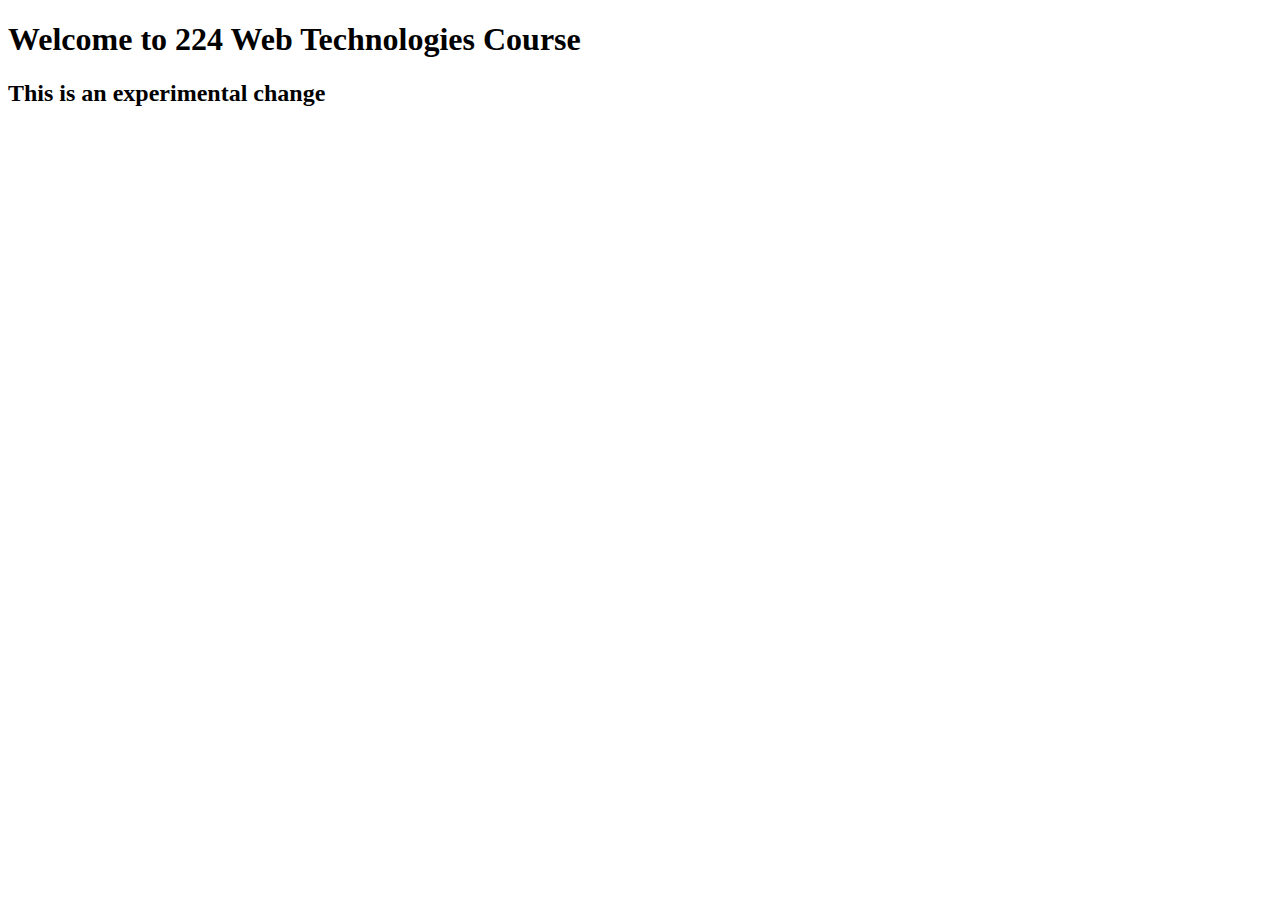
<file: Lab 01/index.html>
<!DOCTYPE html>
<html lang="en">
<head>
    <meta charset="UTF-8">
    <meta name="viewport" content="width=device-width, initial-scale=1.0">
    <title>Document</title>
</head>
<body>
    <!-- This is my first HTML page for Lab 01 -->
    <h1>Welcome to 224 Web Technologies Course</h1>
    <h2>This is an experimental change</h2>
</body>
</html>
</file>
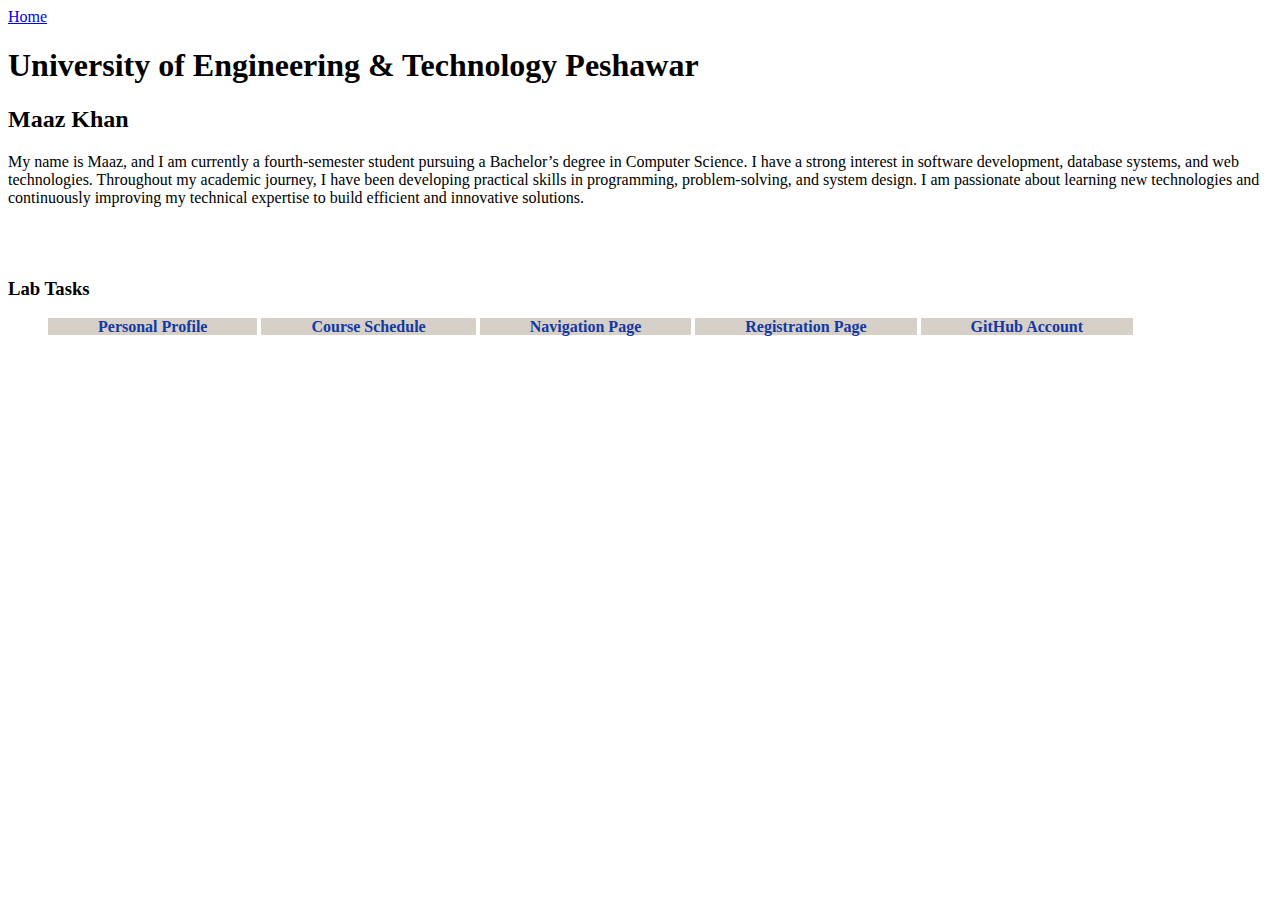
<file: Lab 02/index.html>
<!DOCTYPE html>
<html lang="en">
    <head>
        <meta charset="UTF-8">
        <meta name="viewport" content="width=device-width, initial-scale=1.0">
        <title>Portfolio Page</title>
        <link rel="stylesheet" href="style.css">
    </head>
<body>
    <a href="index.html" class="active">Home</a>
    <h1>University of Engineering & Technology Peshawar</h1>
    <h2>Maaz Khan</h2>
    <p>My name is Maaz, and I am currently a fourth-semester student pursuing a Bachelor’s degree in Computer Science. I have a strong 
        interest in software development, database systems, and web technologies. Throughout my academic journey, I have been developing
         practical skills in programming, problem-solving, and system design. I am passionate about learning new technologies and continuously 
         improving my technical expertise to build efficient and innovative solutions.</p>
    <br><br>
    <h3>Lab Tasks</h3>
    <ul>
        <li><a href="profile.html">Personal Profile</a></li>
        <li><a href="schedule.html">Course Schedule</a></li>
        <li><a href="navigation.html">Navigation Page</a></li>
        <li><a href="registration.html">Registration Page</a></li>
        <li><a href="https://github.com/maazkhanx09" target="_blank">GitHub Account</a></li>
    </ul>     
</body>
</html>
</file>
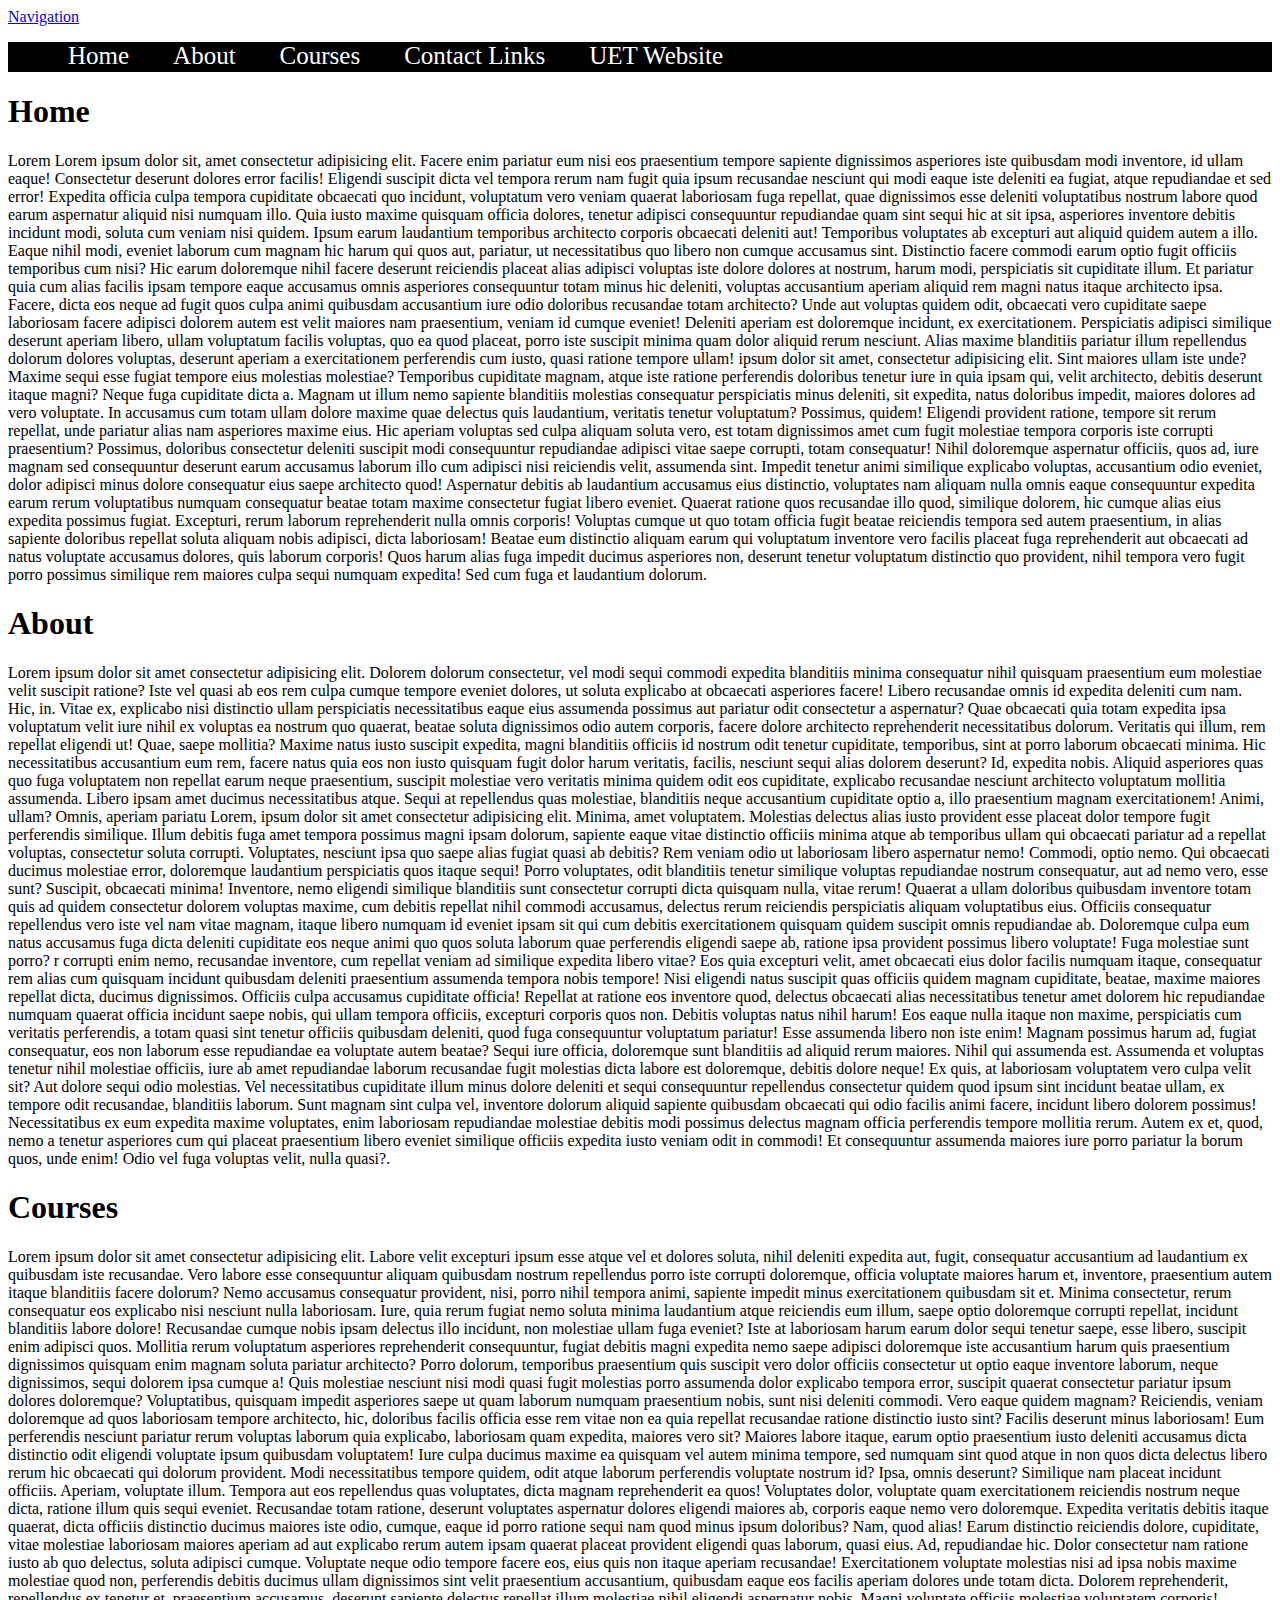
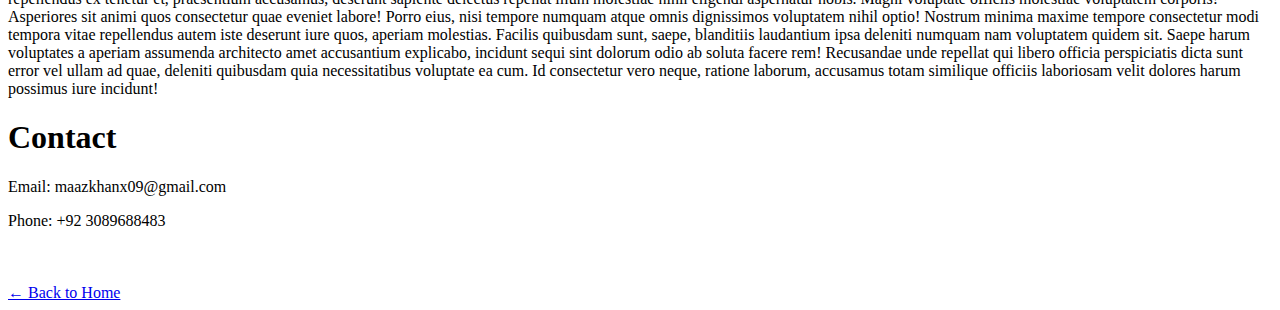
<file: Lab 02/navigation.html>
<!DOCTYPE html>
<html lang="en">
<head>
    <meta charset="UTF-8">
    <meta name="viewport" content="width=device-width, initial-scale=1.0">
    <title>Navigation</title>
    <link rel="stylesheet" href="style.css">
</head>
<body>
    <a href="navigation.html" class="active">Navigation</a>
    <div id="nav">
        <ul>
            <a href="#home">Home</a>
            <a href="#about">About</a>
            <a href="#courses">Courses</a>
            <a href="#contact">Contact Links</a>
            <a href="https://www.uetpeshawar.edu.pk/" target="_blank">UET Website</a>
        </ul>
    </div>

     <section id="home">
        <h1>Home</h1>
        <p>Lorem Lorem ipsum dolor sit, amet consectetur adipisicing elit. Facere enim pariatur eum nisi eos praesentium tempore sapiente dignissimos asperiores iste quibusdam modi inventore, id ullam eaque! Consectetur deserunt dolores error facilis! Eligendi suscipit dicta vel tempora rerum nam fugit quia ipsum recusandae nesciunt qui modi eaque iste deleniti ea fugiat, atque repudiandae et sed error! Expedita officia culpa tempora cupiditate obcaecati quo incidunt, voluptatum vero veniam quaerat laboriosam fuga repellat, quae dignissimos esse deleniti voluptatibus nostrum labore quod earum aspernatur aliquid nisi numquam illo. Quia iusto maxime quisquam officia dolores, tenetur adipisci consequuntur repudiandae quam sint sequi hic at sit ipsa, asperiores inventore debitis incidunt modi, soluta cum veniam nisi quidem. Ipsum earum laudantium temporibus architecto corporis obcaecati deleniti aut! Temporibus voluptates ab excepturi aut aliquid quidem autem a illo. Eaque nihil modi, eveniet laborum cum magnam hic harum qui quos aut, pariatur, ut necessitatibus quo libero non cumque accusamus sint. Distinctio facere commodi earum optio fugit officiis temporibus cum nisi? Hic earum doloremque nihil facere deserunt reiciendis placeat alias adipisci voluptas iste dolore dolores at nostrum, harum modi, perspiciatis sit cupiditate illum. Et pariatur quia cum alias facilis ipsam tempore eaque accusamus omnis asperiores consequuntur totam minus hic deleniti, voluptas accusantium aperiam aliquid rem magni natus itaque architecto ipsa. Facere, dicta eos neque ad fugit quos culpa animi quibusdam accusantium iure odio doloribus recusandae totam architecto? Unde aut voluptas quidem odit, obcaecati vero cupiditate saepe laboriosam facere adipisci dolorem autem est velit maiores nam praesentium, veniam id cumque eveniet! Deleniti aperiam est doloremque incidunt, ex exercitationem. Perspiciatis adipisci similique deserunt aperiam libero, ullam voluptatum facilis voluptas, quo ea quod placeat, porro iste suscipit minima quam dolor aliquid rerum nesciunt. Alias maxime blanditiis pariatur illum repellendus dolorum dolores voluptas, deserunt aperiam a exercitationem perferendis cum iusto, quasi ratione tempore ullam! ipsum dolor sit amet, consectetur adipisicing elit. Sint maiores ullam iste unde? Maxime sequi esse fugiat tempore eius molestias molestiae? Temporibus cupiditate magnam, atque iste ratione perferendis doloribus tenetur iure in quia ipsam qui, velit architecto, debitis deserunt itaque magni? Neque fuga cupiditate dicta a. Magnam ut illum nemo sapiente blanditiis molestias consequatur perspiciatis minus deleniti, sit expedita, natus doloribus impedit, maiores dolores ad vero voluptate. In accusamus cum totam ullam dolore maxime quae delectus quis laudantium, veritatis tenetur voluptatum? Possimus, quidem! Eligendi provident ratione, tempore sit rerum repellat, unde pariatur alias nam asperiores maxime eius. Hic aperiam voluptas sed culpa aliquam soluta vero, est totam dignissimos amet cum fugit molestiae tempora corporis iste corrupti praesentium? Possimus, doloribus consectetur deleniti suscipit modi consequuntur repudiandae adipisci vitae saepe corrupti, totam consequatur! Nihil doloremque aspernatur officiis, quos ad, iure magnam sed consequuntur deserunt earum accusamus laborum illo cum adipisci nisi reiciendis velit, assumenda sint. Impedit tenetur animi similique explicabo voluptas, accusantium odio eveniet, dolor adipisci minus dolore consequatur eius saepe architecto quod! Aspernatur debitis ab laudantium accusamus eius distinctio, voluptates nam aliquam nulla omnis eaque consequuntur expedita earum rerum voluptatibus numquam consequatur beatae totam maxime consectetur fugiat libero eveniet. Quaerat ratione quos recusandae illo quod, similique dolorem, hic cumque alias eius expedita possimus fugiat. Excepturi, rerum laborum reprehenderit nulla omnis corporis! Voluptas cumque ut quo totam officia fugit beatae reiciendis tempora sed autem praesentium, in alias sapiente doloribus repellat soluta aliquam nobis adipisci, dicta laboriosam! Beatae eum distinctio aliquam earum qui voluptatum inventore vero facilis placeat fuga reprehenderit aut obcaecati ad natus voluptate accusamus dolores, quis laborum corporis! Quos harum alias fuga impedit ducimus asperiores non, deserunt tenetur voluptatum distinctio quo provident, nihil tempora vero fugit porro possimus similique rem maiores culpa sequi numquam expedita! Sed cum fuga et laudantium dolorum.

        </p>
    </section>

    <section id="about">
        <h1>About</h1>
        <p>Lorem ipsum dolor sit amet consectetur adipisicing elit. Dolorem dolorum consectetur, vel modi sequi commodi expedita blanditiis minima consequatur nihil quisquam praesentium eum molestiae velit suscipit ratione? Iste vel quasi ab eos rem culpa cumque tempore eveniet dolores, ut soluta explicabo at obcaecati asperiores facere! Libero recusandae omnis id expedita deleniti cum nam. Hic, in. Vitae ex, explicabo nisi distinctio ullam perspiciatis necessitatibus eaque eius assumenda possimus aut pariatur odit consectetur a aspernatur? Quae obcaecati quia totam expedita ipsa voluptatum velit iure nihil ex voluptas ea nostrum quo quaerat, beatae soluta dignissimos odio autem corporis, facere dolore architecto reprehenderit necessitatibus dolorum. Veritatis qui illum, rem repellat eligendi ut! Quae, saepe mollitia? Maxime natus iusto suscipit expedita, magni blanditiis officiis id nostrum odit tenetur cupiditate, temporibus, sint at porro laborum obcaecati minima. Hic necessitatibus accusantium eum rem, facere natus quia eos non iusto quisquam fugit dolor harum veritatis, facilis, nesciunt sequi alias dolorem deserunt? Id, expedita nobis. Aliquid asperiores quas quo fuga voluptatem non repellat earum neque praesentium, suscipit molestiae vero veritatis minima quidem odit eos cupiditate, explicabo recusandae nesciunt architecto voluptatum mollitia assumenda. Libero ipsam amet ducimus necessitatibus atque. Sequi at repellendus quas molestiae, blanditiis neque accusantium cupiditate optio a, illo praesentium magnam exercitationem! Animi, ullam? Omnis, aperiam pariatu
             Lorem, ipsum dolor sit amet consectetur adipisicing elit. Minima, amet voluptatem. Molestias delectus alias iusto provident esse placeat dolor tempore fugit perferendis similique. Illum debitis fuga amet tempora possimus magni ipsam dolorum, sapiente eaque vitae distinctio officiis minima atque ab temporibus ullam qui obcaecati pariatur ad a repellat voluptas, consectetur soluta corrupti. Voluptates, nesciunt ipsa quo saepe alias fugiat quasi ab debitis? Rem veniam odio ut laboriosam libero aspernatur nemo! Commodi, optio nemo. Qui obcaecati ducimus molestiae error, doloremque laudantium perspiciatis quos itaque sequi! Porro voluptates, odit blanditiis tenetur similique voluptas repudiandae nostrum consequatur, aut ad nemo vero, esse sunt? Suscipit, obcaecati minima! Inventore, nemo eligendi similique blanditiis sunt consectetur corrupti dicta quisquam nulla, vitae rerum! Quaerat a ullam doloribus quibusdam inventore totam quis ad quidem consectetur dolorem voluptas maxime, cum debitis repellat nihil commodi accusamus, delectus rerum reiciendis perspiciatis aliquam voluptatibus eius. Officiis consequatur repellendus vero iste vel nam vitae magnam, itaque libero numquam id eveniet ipsam sit qui cum debitis exercitationem quisquam quidem suscipit omnis repudiandae ab. Doloremque culpa eum natus accusamus fuga dicta deleniti cupiditate eos neque animi quo quos soluta laborum quae perferendis eligendi saepe ab, ratione ipsa provident possimus libero voluptate! Fuga molestiae sunt porro?
             r corrupti enim nemo, recusandae inventore, cum repellat veniam ad similique expedita libero vitae? Eos quia excepturi velit, amet obcaecati eius dolor facilis numquam itaque, consequatur rem alias cum quisquam incidunt quibusdam deleniti praesentium assumenda tempora nobis tempore! Nisi eligendi natus suscipit quas officiis quidem magnam cupiditate, beatae, maxime maiores repellat dicta, ducimus dignissimos. Officiis culpa accusamus cupiditate officia! Repellat at ratione eos inventore quod, delectus obcaecati alias necessitatibus tenetur amet dolorem hic repudiandae numquam quaerat officia incidunt saepe nobis, qui ullam tempora officiis, excepturi corporis quos non. Debitis voluptas natus nihil harum! Eos eaque nulla itaque non maxime, perspiciatis cum veritatis perferendis, a totam quasi sint tenetur officiis quibusdam deleniti, quod fuga consequuntur voluptatum pariatur! Esse assumenda libero non iste enim! Magnam possimus harum ad, fugiat consequatur, eos non laborum esse repudiandae ea voluptate autem beatae? Sequi iure officia, doloremque sunt blanditiis ad aliquid rerum maiores. Nihil qui assumenda est. Assumenda et voluptas tenetur nihil molestiae officiis, iure ab amet repudiandae laborum recusandae fugit molestias dicta labore est doloremque, debitis dolore neque! Ex quis, at laboriosam voluptatem vero culpa velit sit? Aut dolore sequi odio molestias. Vel necessitatibus cupiditate illum minus dolore deleniti et sequi consequuntur repellendus consectetur quidem quod ipsum sint incidunt beatae ullam, ex tempore odit recusandae, blanditiis laborum. Sunt magnam sint culpa vel, inventore dolorum aliquid sapiente quibusdam obcaecati qui odio facilis animi facere, incidunt libero dolorem possimus! Necessitatibus ex eum expedita maxime voluptates, enim laboriosam repudiandae molestiae debitis modi possimus delectus magnam officia perferendis tempore mollitia rerum. Autem ex et, quod, nemo a tenetur asperiores cum qui placeat praesentium libero eveniet similique officiis expedita iusto veniam odit in commodi! Et consequuntur assumenda maiores iure porro pariatur la
            borum quos, unde enim! Odio vel fuga voluptas velit, nulla quasi?.</p>
    </section>


    <section id="courses">
        <h1>Courses</h1>
        <p>Lorem ipsum dolor sit amet consectetur adipisicing elit. Labore velit excepturi ipsum esse atque vel et dolores soluta, nihil deleniti expedita aut, fugit, consequatur accusantium ad laudantium ex quibusdam iste recusandae. Vero labore esse consequuntur aliquam quibusdam nostrum repellendus porro iste corrupti doloremque, officia voluptate maiores harum et, inventore, praesentium autem itaque blanditiis facere dolorum? Nemo accusamus consequatur provident, nisi, porro nihil tempora animi, sapiente impedit minus exercitationem quibusdam sit et. Minima consectetur, rerum consequatur eos explicabo nisi nesciunt nulla laboriosam. Iure, quia rerum fugiat nemo soluta minima laudantium atque reiciendis eum illum, saepe optio doloremque corrupti repellat, incidunt blanditiis labore dolore! Recusandae cumque nobis ipsam delectus illo incidunt, non molestiae ullam fuga eveniet? Iste at laboriosam harum earum dolor sequi tenetur saepe, esse libero, suscipit enim adipisci quos. Mollitia rerum voluptatum asperiores reprehenderit consequuntur, fugiat debitis magni expedita nemo saepe adipisci doloremque iste accusantium harum quis praesentium dignissimos quisquam enim magnam soluta pariatur architecto? Porro dolorum, temporibus praesentium quis suscipit vero dolor officiis consectetur ut optio eaque inventore laborum, neque dignissimos, sequi dolorem ipsa cumque a! Quis molestiae nesciunt nisi modi quasi fugit molestias porro assumenda dolor explicabo tempora error, suscipit quaerat consectetur pariatur ipsum dolores doloremque? Voluptatibus, quisquam impedit asperiores saepe ut quam laborum numquam praesentium nobis, sunt nisi deleniti commodi. Vero eaque quidem magnam? Reiciendis, veniam doloremque ad quos laboriosam tempore architecto, hic, doloribus facilis officia esse rem vitae non ea quia repellat recusandae ratione distinctio iusto sint? Facilis deserunt minus laboriosam! Eum perferendis nesciunt pariatur rerum voluptas laborum quia explicabo, laboriosam quam expedita, maiores vero sit? Maiores labore itaque, earum optio praesentium iusto deleniti accusamus dicta distinctio odit eligendi voluptate ipsum quibusdam voluptatem! Iure culpa ducimus maxime ea quisquam vel autem minima tempore, sed numquam sint quod atque in non quos dicta delectus libero rerum hic obcaecati qui dolorum provident. Modi necessitatibus tempore quidem, odit atque laborum perferendis voluptate nostrum id? Ipsa, omnis deserunt? Similique nam placeat incidunt officiis. Aperiam, voluptate illum. Tempora aut eos repellendus quas voluptates, dicta magnam reprehenderit ea quos! Voluptates dolor, voluptate quam exercitationem reiciendis nostrum neque dicta, ratione illum quis sequi eveniet. Recusandae totam ratione, deserunt voluptates aspernatur dolores eligendi maiores ab, corporis eaque nemo vero doloremque. Expedita veritatis debitis itaque quaerat, dicta officiis distinctio ducimus maiores iste odio, cumque, eaque id porro ratione sequi nam quod minus ipsum doloribus? Nam, quod alias! Earum distinctio reiciendis dolore, cupiditate, vitae molestiae laboriosam maiores aperiam ad aut explicabo rerum autem ipsam quaerat placeat provident eligendi quas laborum, quasi eius. Ad, repudiandae hic. Dolor consectetur nam ratione iusto ab quo delectus, soluta adipisci cumque. Voluptate neque odio tempore facere eos, eius quis non itaque aperiam recusandae! Exercitationem voluptate molestias nisi ad ipsa nobis maxime molestiae quod non, perferendis debitis ducimus ullam dignissimos sint velit praesentium accusantium, quibusdam eaque eos facilis aperiam dolores unde totam dicta. Dolorem reprehenderit, repellendus ex tenetur et, praesentium accusamus, deserunt sapiente delectus repellat illum molestiae nihil eligendi aspernatur nobis. Magni voluptate officiis molestiae voluptatem corporis! Asperiores sit animi quos consectetur quae eveniet labore! Porro eius, nisi tempore numquam atque omnis dignissimos voluptatem nihil optio! Nostrum minima maxime tempore consectetur modi tempora vitae repellendus autem iste deserunt iure quos, aperiam molestias. Facilis quibusdam sunt, saepe, blanditiis laudantium ipsa deleniti numquam nam voluptatem quidem sit. Saepe harum voluptates a aperiam assumenda architecto amet accusantium explicabo, incidunt sequi sint dolorum odio ab soluta facere rem! Recusandae unde repellat qui libero officia perspiciatis dicta sunt error vel ullam ad quae, deleniti quibusdam quia necessitatibus voluptate ea cum. Id consectetur vero neque, ratione laborum, accusamus totam similique officiis laboriosam velit dolores harum possimus iure incidunt!

        </p>
    </section>

    
    <section id="contact">
        <h1>Contact</h1>
        <p>Email: maazkhanx09@gmail.com</p>
        <p>Phone: +92 3089688483</p>
    </section>
    <br>
    <div class="back-home">
    <a href="index.html">← Back to Home</a>
</div>

</body>
</html>
</file>
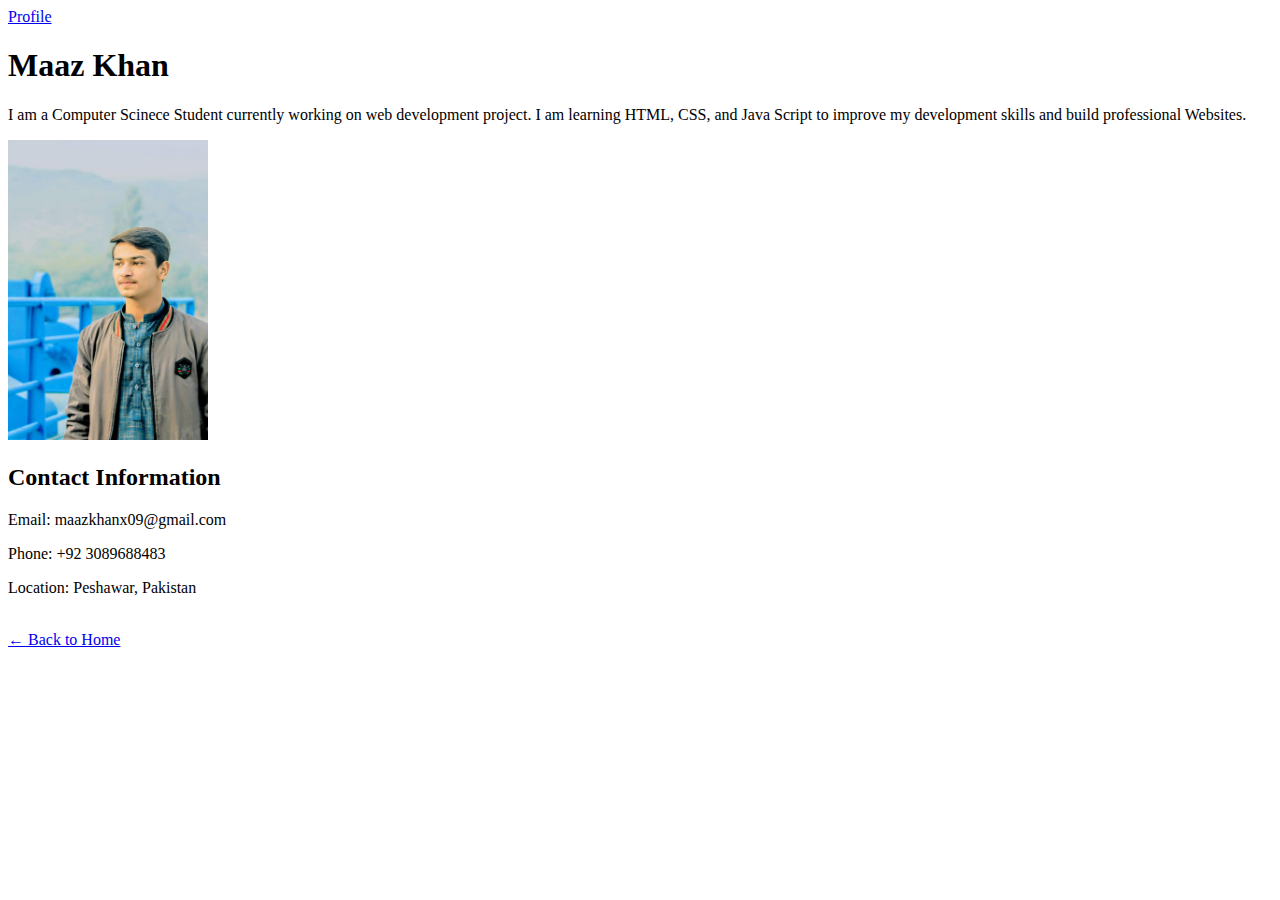
<file: Lab 02/profile.html>
<!DOCTYPE html>
<html lang="en">
<head>
    <meta charset="UTF-8">
    <meta name="viewport" content="width=device-width, initial-scale=1.0">
    <title>Personal Profile</title>
</head>
<body>
    <a href="profile.html" class="active">Profile</a>
    <h1>Maaz Khan</h1>
    <p>I am a Computer Scinece Student currently working on 
        web development project. I am learning HTML, CSS, 
        and Java Script to improve my development skills and build professional Websites.</p>
    <img src="picture.jpg" alt="Profile Pic" width="200" height="300">
    <h2>Contact Information</h2>    
    <p>Email: maazkhanx09@gmail.com</p>
    <p>Phone: +92 3089688483</p>
    <p>Location: Peshawar, Pakistan</p>
        <br>

    <div class="back-home">
    <a href="index.html">← Back to Home</a>
</div>
</body>
</html>
</file>
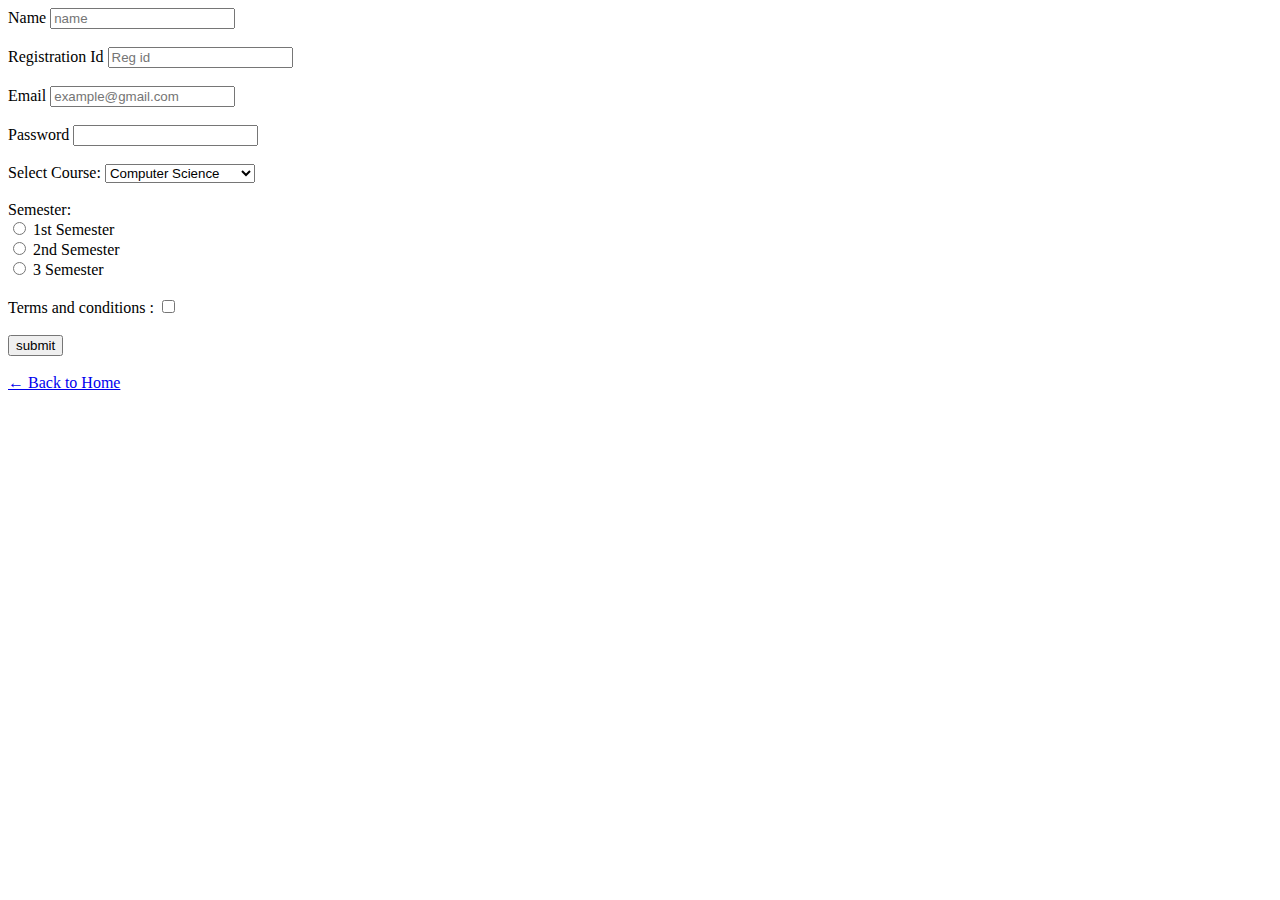
<file: Lab 02/registration.html>
<!DOCTYPE html>
<html lang="en">
<head>
    <meta charset="UTF-8">
    <meta name="viewport" content="width=device-width, initial-scale=1.0">
    <title>Registration</title>
</head>
<body>
    <label for="name">Name  </label>
    <input type="text" placeholder="name" id="name">
    <br><br>
    <!--for registration id -->
    <label for="registration">Registration Id  </label>
    <input type="text" placeholder="Reg id" id="registration">
    <br><br>

    <label for="email">Email </label>
    <input type="email" placeholder="example@gmail.com" id="email">
    <br><br>

    <label for="password">Password</label>
    <input type="password" placeholder="" name="Password" id="password">
    <br><br>

    
    <label for="course">Select Course:</label>
    <select id="course" name="course">
        <option value="Computer Science">Computer Science</option>
        <option value="English">English</option>
        <option value="AI">AI</option>
        <option value="Software Engineering">Software Engineering</option>
    </select><br><br>

    <label for="semester">Semester:</label><br>
    <input type="radio" id="1" name="semester" value="1">
    <label for="1">1st Semester</label><br>
    <input type="radio" id="2" name="semester" value="2">
    <label for="2">2nd Semester</label><br>
    <input type="radio" id="3" name="semester" value="3">
    <label for="3">3 Semester</label><br><br>
    <label for="term" id="term">Terms and conditions :</label>
    <input type="checkbox" id="term" value="yes"><br><br>
    
    <input type="button" value="submit">
<br><br>
    <div class="back-home">
    <a href="index.html">← Back to Home</a>
</div>
</body>
</html>
</file>
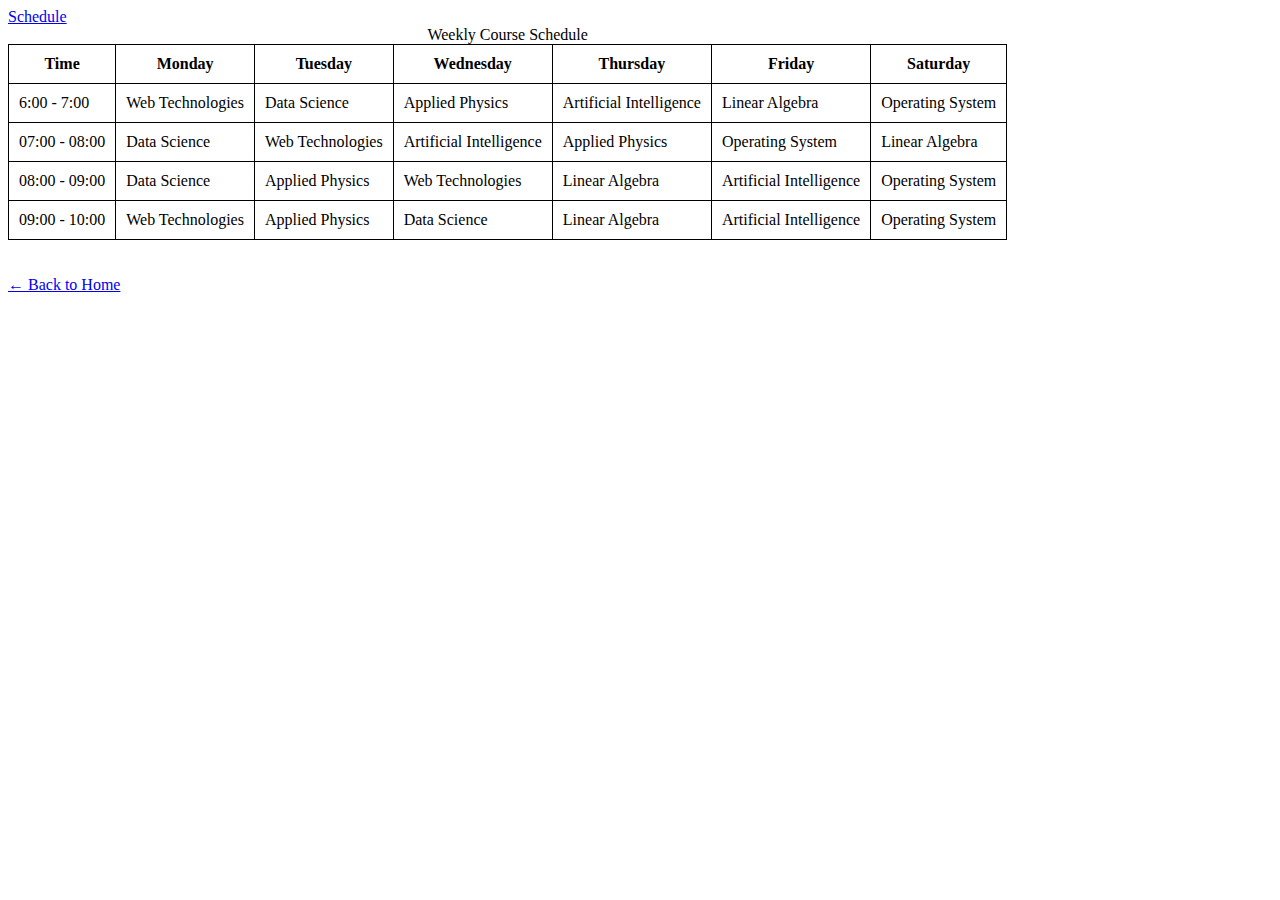
<file: Lab 02/schedule.html>
<!DOCTYPE html>
<html lang="en">
<head>
    <meta charset="UTF-8">
    <meta name="viewport" content="width=device-width, initial-scale=1.0">
    <title>Schedule</title>
    <style>
        table{
            border-collapse: collapse;
        }
        th,td{
            border: 1px solid black;
            padding: 10px;
        }
        </style>
</head>
<body>
    <a href="schedule.html" class="active">Schedule</a>
    <table>
        <caption> Weekly Course Schedule</caption>
        <tr>
            <th>Time</th>
            <th>Monday</th>
            <th>Tuesday</th>
            <th>Wednesday</th>
            <th>Thursday</th>
            <th>Friday</th>
            <th>Saturday</th>
        </tr>
        <tr>
           <td>6:00 - 7:00</td>
           <td>Web Technologies</td> 
           <td>Data Science</td>
           <td>Applied Physics</td>
           <td>Artificial Intelligence</td>
           <td>Linear Algebra</td>
           <td>Operating System</td>
        </tr>
         <tr>
           <td>07:00 - 08:00</td>
           <td>Data Science</td>
           <td>Web Technologies</td> 
           <td>Artificial Intelligence</td>
           <td>Applied Physics</td>
           <td>Operating System</td>
           <td>Linear Algebra</td>
        </tr>
         <tr>
           <td>08:00 - 09:00</td>
           <td>Data Science</td>
           <td>Applied Physics</td>
           <td>Web Technologies</td> 
           <td>Linear Algebra</td>
           <td>Artificial Intelligence</td>
           <td>Operating System</td>
        </tr>
         <tr>
           <td>09:00 - 10:00</td>
           <td>Web Technologies</td> 
           <td>Applied Physics</td>
           <td>Data Science</td>
           <td>Linear Algebra</td>
           <td>Artificial Intelligence</td>
           <td>Operating System</td>
        </tr>
        

    </table>
    <br><br>
    <div class="back-home">
    <a href="index.html">← Back to Home</a>
    </div>

</body>
</html>
</file>
<file: Lab 02/style.css>
#nav {
    background-color: black;
    height: 30px;
    color: white;
}
#nav ul a {
    padding: 20px 20px;
    margin-top: 20px;
    color: white;
    text-decoration: none;
    font-size: 25px;
    
}
ul li{
    display: inline;
    background-color: rgb(214, 208, 200);
    
}
ul li a {
    font-weight: bold;
    text-decoration: none;
    color: rgb(19, 57, 163);
    padding: 20px;
    margin: 30px;

}
.back-home {
        margin-top: 20px;
        display: inline-block;
        text-decoration: none;
    }
</file>
